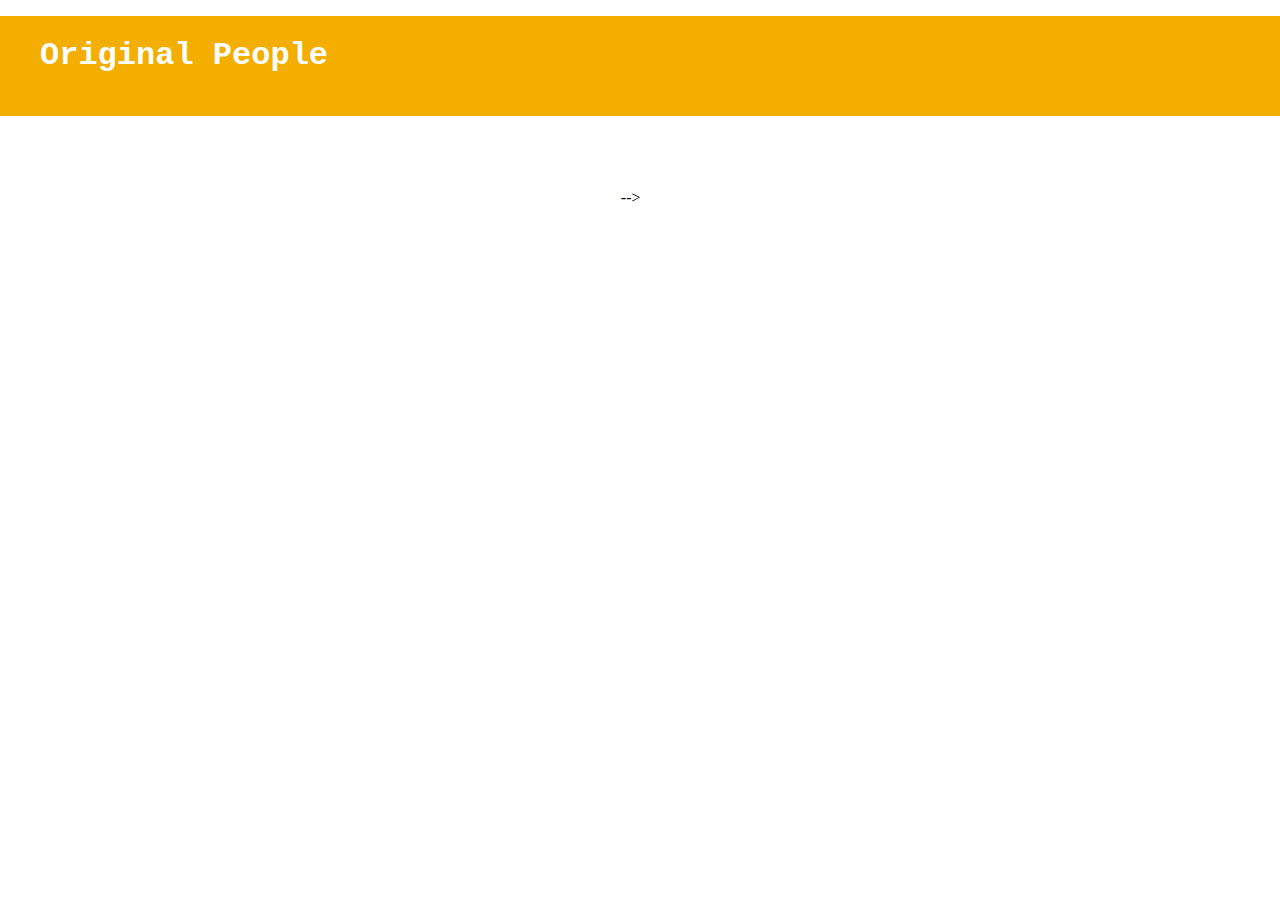
<file: index.html>
<!DOCTYPE html>
<html>
    <head>
        <meta charset="utf-8">
        <meta name="viewport" content="width=device-width, initial-scale=1.0">
        <title>Original People</title>
        <div id="header">
            <nav> 
                <ul>
                    <li>
                        <a href="index.html">
                            <h1>Original People</h1>
                        </a>
                    </li
                    <!--
                    <li>
                        <a href="history.html">
                            <h2>History</h2>
                        </a>
                    </li>
                    <li>
                        <a href="issues.html">
                            <h2>Issues</h2>
                        </a>
                    </li>        
                    <li>
                        <a href="groups.html">
                            <h2>Groups</h2>
                        </a>
                    </li>
                    -->
                    <li>
                        <a href="donations.html">
                            <h2>Donations</h2>
                        </a>
                    </li>
                </ul>
            </nav>
        </div>
        <link rel="stylesheet" href="index.css">
    </head>
    <body>
        <p>
            
        </p>
        <!--
        <div id="img_con">
            <img src="/Images/20003807851_ba736def5b_w.jpg"><br>
            <img src="/Images/"><br>
            <img src="/Images/29067758286_0ba271d132_o.jpg"><br>  
        </div>
        <div id="intro">
sdfsdfsdfsdfsdfsdfsdfsdfsdf
        </div>
        <div id="footer">

        </div>
        -->
    </body>
</html>
</file>
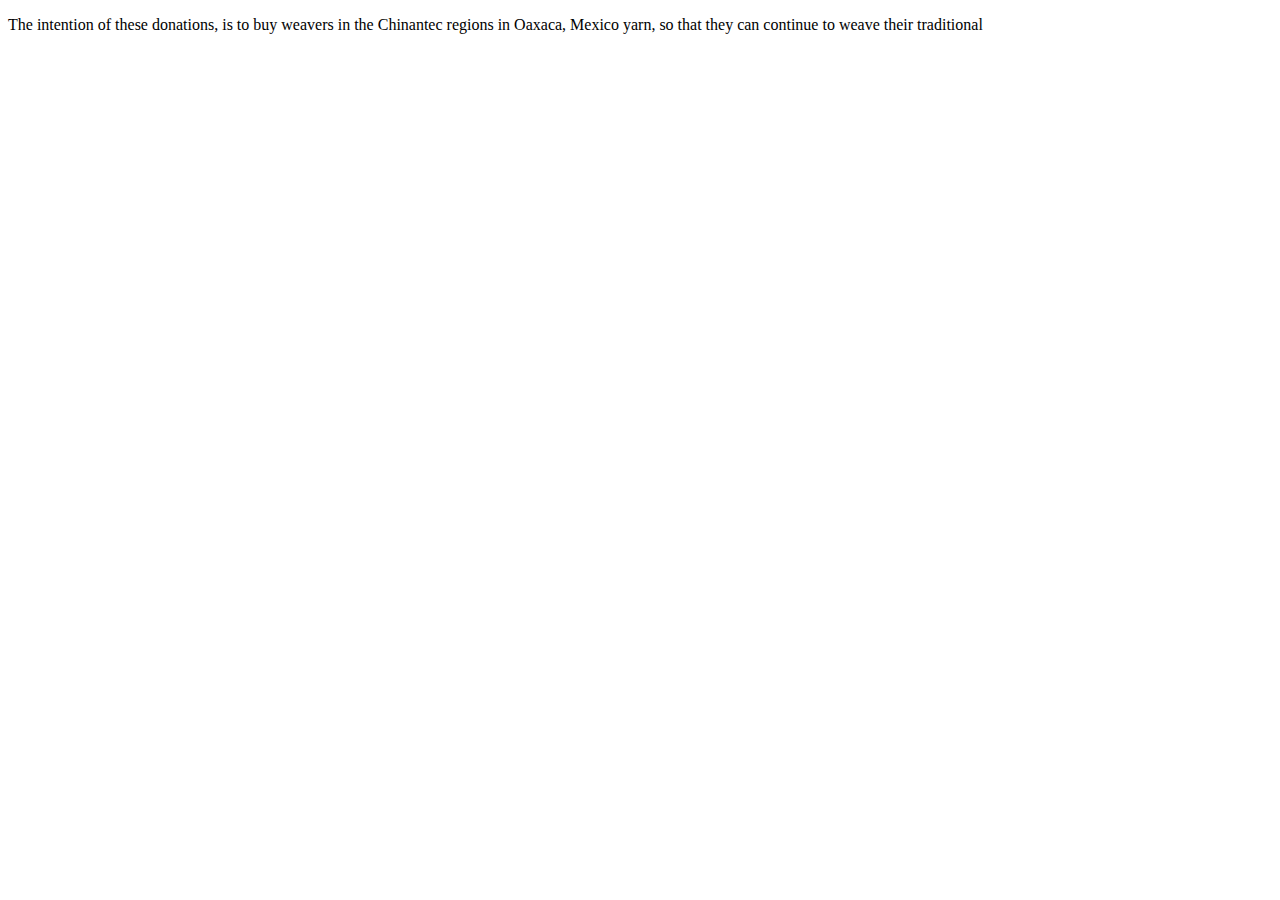
<file: donations.html>
<!DOCTYPE html>
<html>
    <head>

    </head>
    <body>
        <p>
            The intention of these donations, is to buy weavers in the Chinantec regions in Oaxaca, Mexico yarn, so
            that they can continue to weave their traditional 
        </p>
    </body>
</html>
</file>
<file: index.css>
html, body{
  margin: 0px;
  padding: 0px;
}
#header{
    background-color: rgb(244,174,0);
    height: 100px;
    text-decoration: none;
}
li{
    display: inline-block;
}
a{
    font-family: 'Courier New', Courier, monospace;
    color: white;
    text-decoration: none;
}
h2{
    padding-left: 200px;
}
#img_con{
  background-color: black;
  width: 150px;
  display: block;
  float: left;

}
img{
  width: 150px;
}
#intro{
  float: right;
  background-color: blue;
  display: block;
  height: 450px;
  width: 1200px;

}
/*#footer{
  background-color: black;
  height: 200px;*

}
</file>
